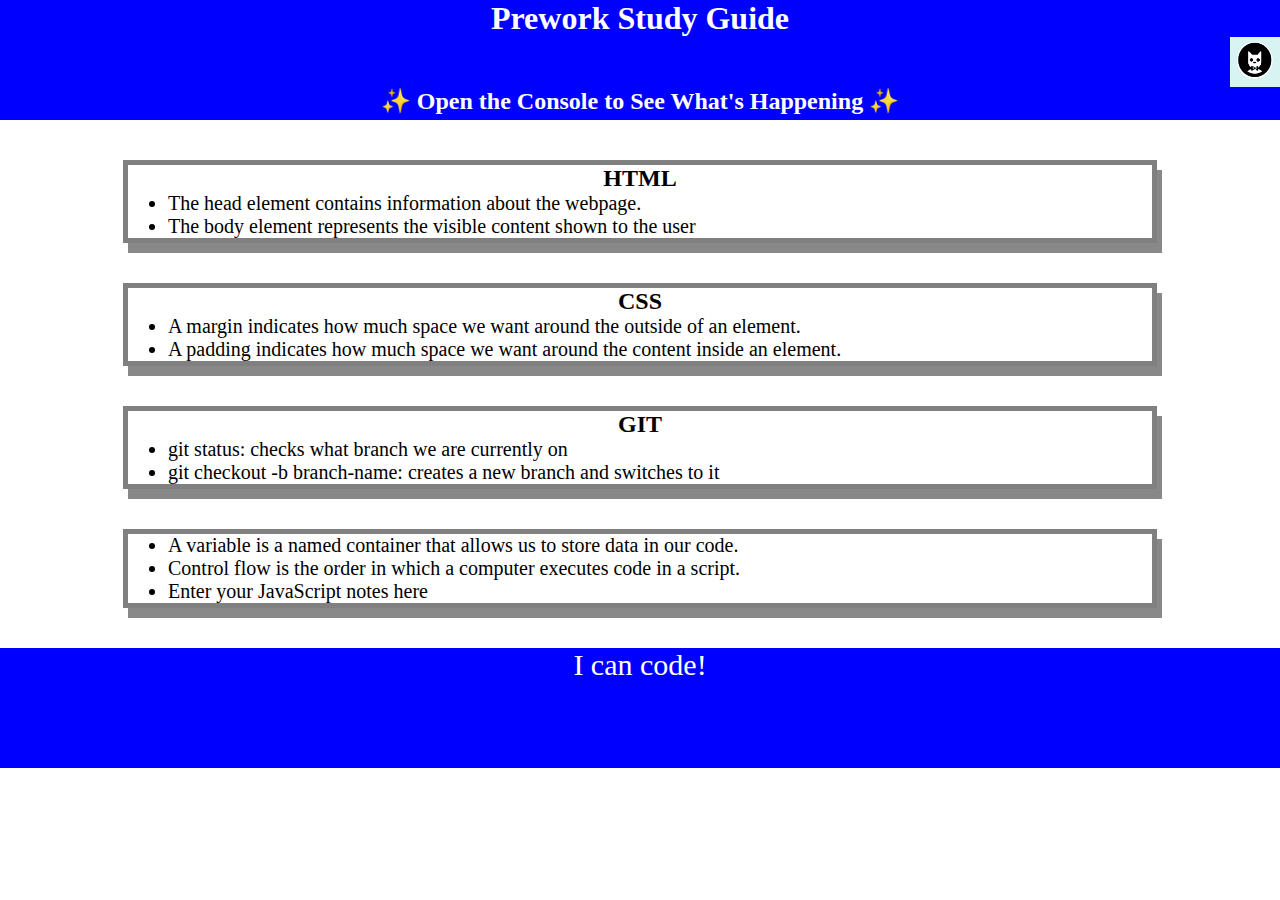
<file: index.html>
<!DOCTYPE html>
<html lang="en">
  <head>
    <meta charset="UTF-8" />
    <meta http-equiv="X-UA-Compatible" content="IE=edge" />
    <meta name="viewport" content="width=device-width, initial-scale=1.0" />
    <link rel="stylesheet" href="./assets/style.css">
    <title>Prework Study Guide</title>
      </head>
  <body>
    <header id="top">
      <h1>Prework Study Guide</h1>
      <img src="./assets/bowtie-cat.png" alt="Profile image of cat wearing a bow tie." />

      <h2>✨ Open the Console to See What's Happening ✨</h2>

    </header>
    <main>
      <section class="card" id="html-section">
        <h2>HTML</h2>

        <ul>
            <li>The head element contains information about the webpage.</li>
            <li>The body element represents the visible content shown to the user</li>

        </ul>

      </section>
   
      <section class="card" id="css-section">
        <h2>CSS</h2>

        <ul>

          <li>A margin indicates how much space we want around the outside of an element.</li>
          <li>A padding indicates how much space we want around the content inside an element.</li>

        </ul>
   
      </section>
   
      <section class="card" id="git-section">

        <h2>GIT</h2>

        <ul>
          
          <li>git status: checks what branch we are currently on</li>
          <li>git checkout -b branch-name: creates a new branch and switches to it</li>

        </ul>
   
      </section>
   
      <section class="card" id="javascript-section">

         <ul>
   <li>A variable is a named container that allows us to store data in our code.</li>
   <li>Control flow is the order in which a computer executes code in a script.</li>
 </ul>

        <ul>
          
             <li>Enter your JavaScript notes here</li>

        </ul>
   
      </section>
    </main>

    <footer>
      <p>I can code!</p>
    </footer>

    <script src="./assets/script.js"></script>
    
  </body>
</html>
</file>
<file: assets/style.css>
* {
    margin: 0;
    padding: 0;
}
header,
footer {
    width: 100%;
    height: 120px;
    background-color: blue;
    color: white;
}
h1,
h2 {
    text-align: center;

}
img {
    display: block;
    height: 50px;
    width: 50px;
    margin-left: auto;
    margin-right; auto;

}
ul {
    padding-left: 40px;
    font-size: 20px;

}
P {
    text-align: center;
    font-size: 30px;

}
.card {
    width: 80%;
    margin: 40px auto;
    border: 5px solid gray;
    box-shadow: 5px 10px #888888;
  }
</file>
